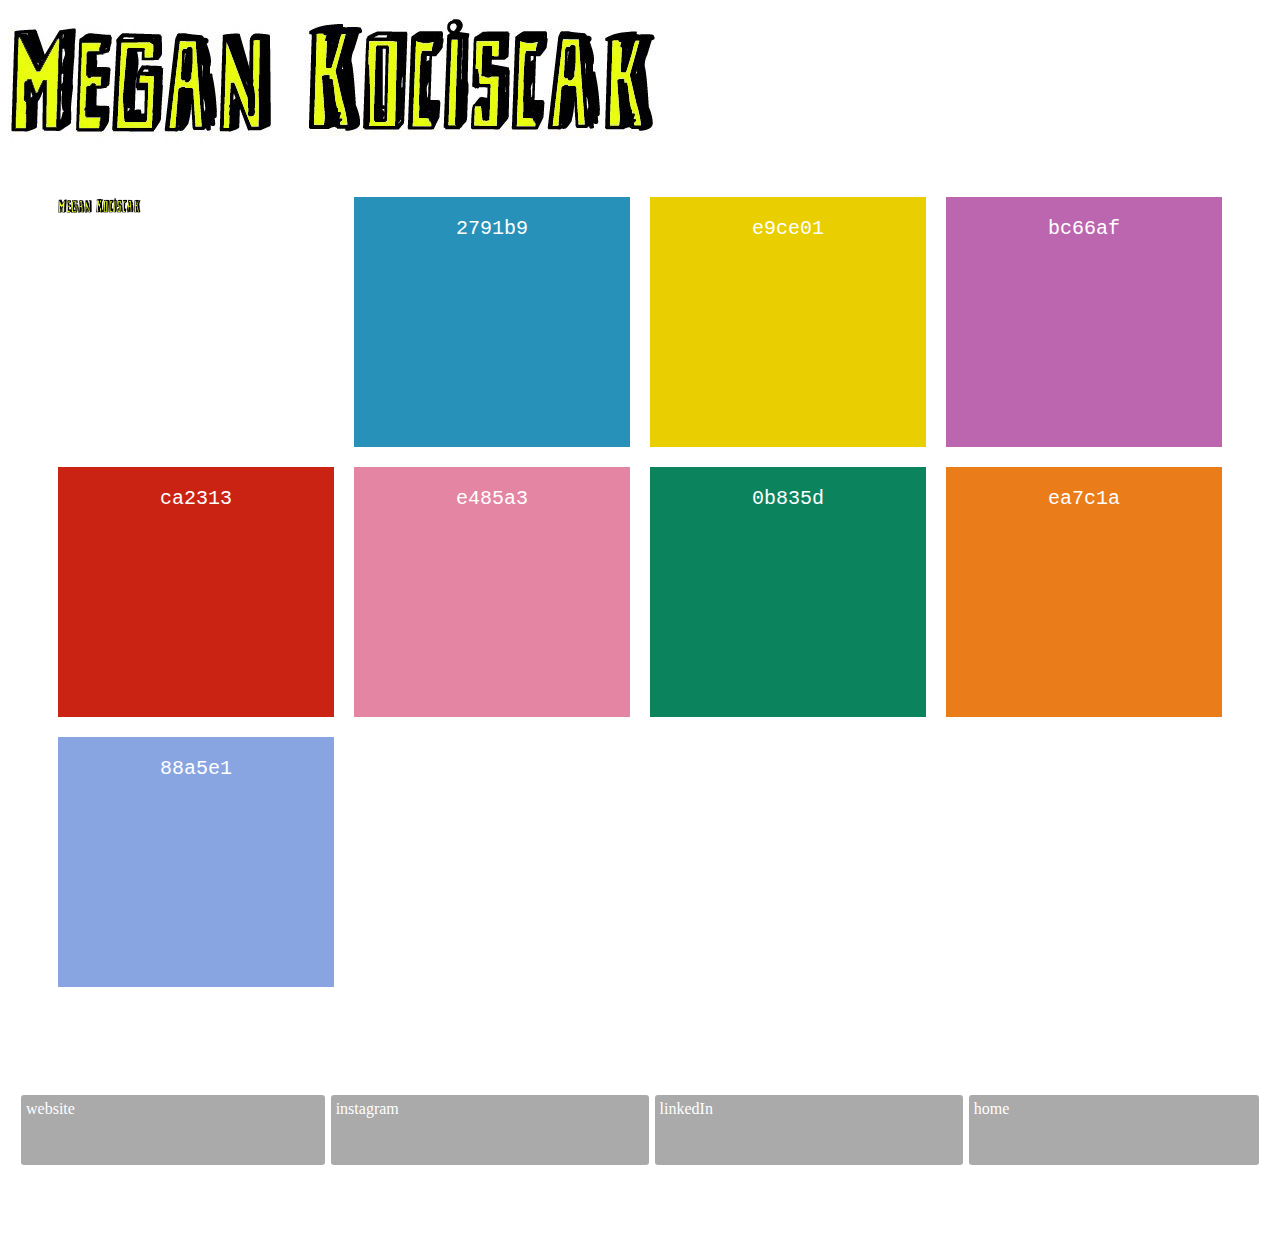
<file: index.html>
<!DOCTYPE html>
<html>
    <link rel= "stylesheet" href="styles.css">
    <link rel= "stylesheet" href="flexbox.css">
    
<head>
<title>Color Codes_Home</title>
</head>
<body>
    <div class="logo">
        <img src="images/logo2013.jpg">  
    </div> 

<!--
-->

    <div class="grid">   
        <div class="one"> 
            <img src="images/logo2013.jpg">
            <!--<a href="Cant_Keep_His_Mind_On_Nothin_Else.html"><p>5bc7ad</p></a>--></div> 
        
        <div class="two"> 
            <a href="Seven_Candy_Corns_and_One_Greedy_Spider.html"><p>2791b9</p></a></div>

        <div class="three"> 
            <a href="One_Day_Baby.html"><p>e9ce01</p></a></div>

        <div class="four">
            <a href="Almost_Better_Than_Finding.html"><p>bc66af</p></a></div>

        <div class="five"> 
            <a href="Stop_Signs_Start_Stuttering.html"><p>ca2313</p></a></div>
            
        <div class="six"> 
            <a href="My_Head_Is_Splitting.html"><p>e485a3</p></a></div>

        <div class="seven"> 
            <a href="Dandelion_Waves_of_Grainbelt.html"><p>0b835d</p></a></div>

        <div class="eight"> 
            <a href="Darlin_Your_Heads_Not_Right.html"><p>ea7c1a</p></a></div>

        <div class="nine"> 
            <a href="A_Pansy_Ass_Box_of_Whoop_Ass.html"><p>88a5e1</p></a></div>
        
    </div>

    <div class="container">
        
        <div class="item_1 item"><a href="https://megankociscak.com/">website</a></div>

        <div class="item_2 item"><a href="https://www.instagram.com/megankociscak/">instagram</a></div>

        <div class="item_3 item"><a href="https://www.linkedin.com/in/megan-kociscak-42932166/">linkedIn</a></div>
      
        <div class="item_4 item"><a href="index.html">home</a></div>
  </div>

</body>
</html>
</file>
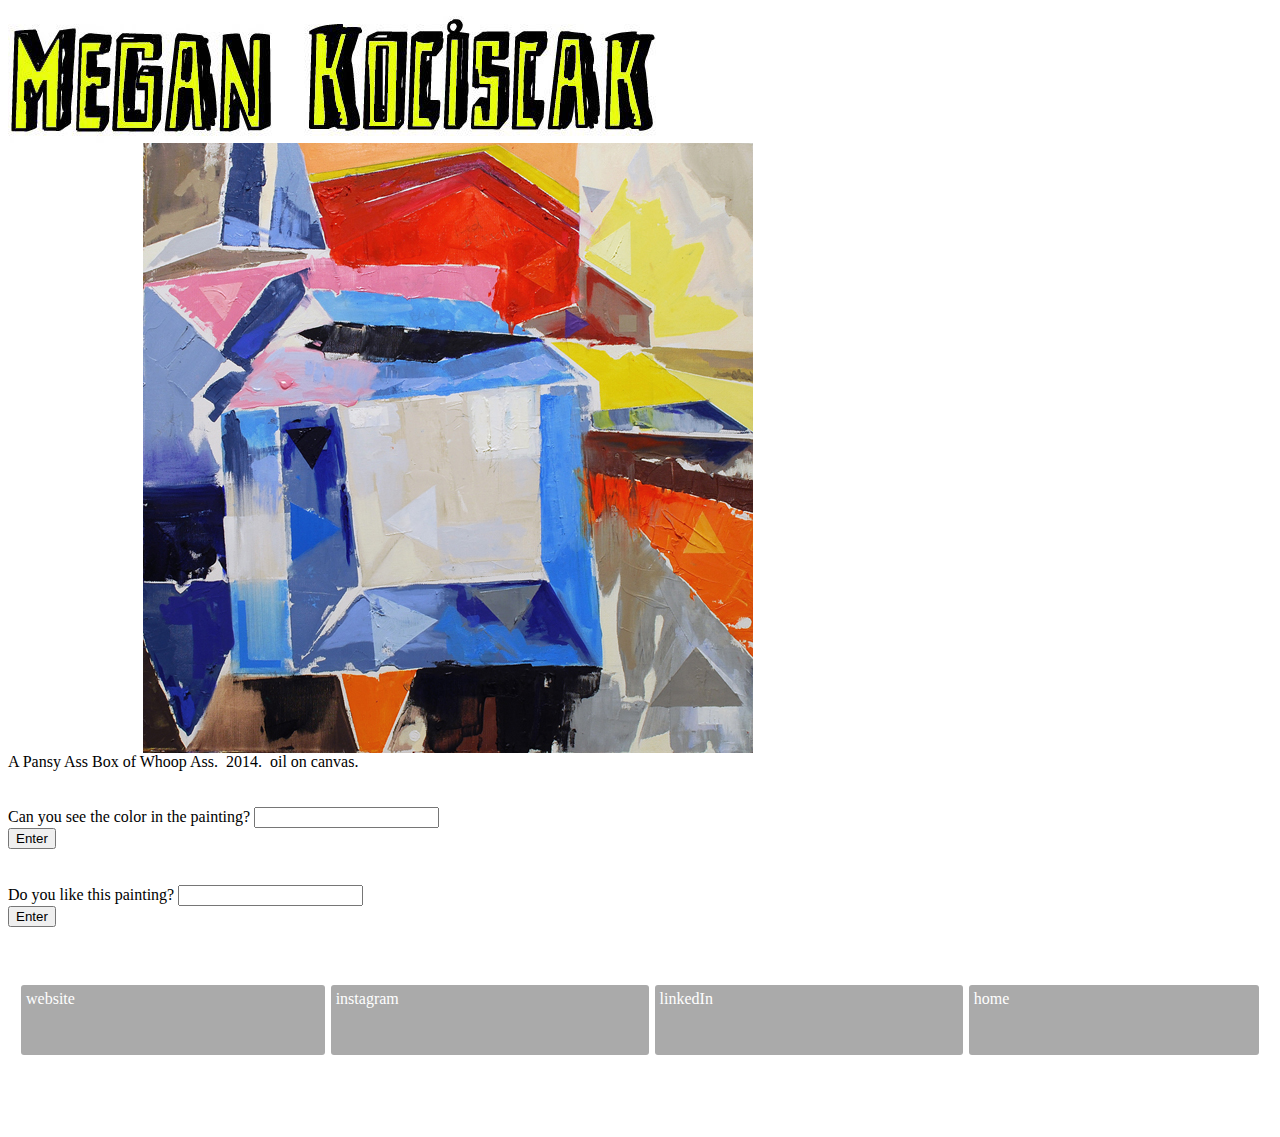
<file: A_Pansy_Ass_Box_of_Whoop_Ass.html>
<!DOCTYPE html PUBLIC>
<html>
    <meta charset="UTF-8">
	<meta http-equiv="X-UA-Compatible" content="IE=edge">
	<meta name="viewport" content="width=device-width, initial-scale=1.0">
    <link rel= "stylesheet" href="styles.css">
    <link rel= "stylesheet" href="flexbox.css">
    

<head>  
<title>A Pansy Ass Box of Whoop Ass</title>
</head>

<body>
    <div class="logo">
        <img src="images/logo2013.jpg">  
    </div> 
    
  
  <!--
-->

    <div class="painting">
        <img src="images/Pansy_Ass copy.jpg">
    </div>
  

    
    
    <div class="form">   
        A Pansy Ass Box of Whoop Ass.&nbsp;&nbsp;2014.&nbsp;&nbsp;oil on canvas.   <br>
        <br>
        <br>
        <form name="questions" onsubmit="return validateForms()">
        
            <label for="canyou">Can you see the color in the painting?</label>
            <input type="text" name="canyou" id="canyou">
        <br>
            <input type="submit" value="Enter" class="btn" id="btn">
        <br>
        <br>
        <br>
            <label for="doyou">Do you like this painting?</label>
            <input type="text" name="doyou" id="doyou">
    <br>
        <input type="submit" value="Enter" class="btn" id="btn">
    <br>
    
       </form>
    
    </div>



    <div class="container">
        
        <div class="item_1 item"><a href="https://megankociscak.com/">website</a></div>

        <div class="item_2 item"><a href="https://www.instagram.com/megankociscak/">instagram</a></div>

        <div class="item_3 item"><a href="https://www.linkedin.com/in/megan-kociscak-42932166/">linkedIn</a></div>
      
        <div class="item_4 item"><a href="index.html">home</a></div>
    </div>   

     
    <script src="script.js"></script> 
</body>
</html>
</file>
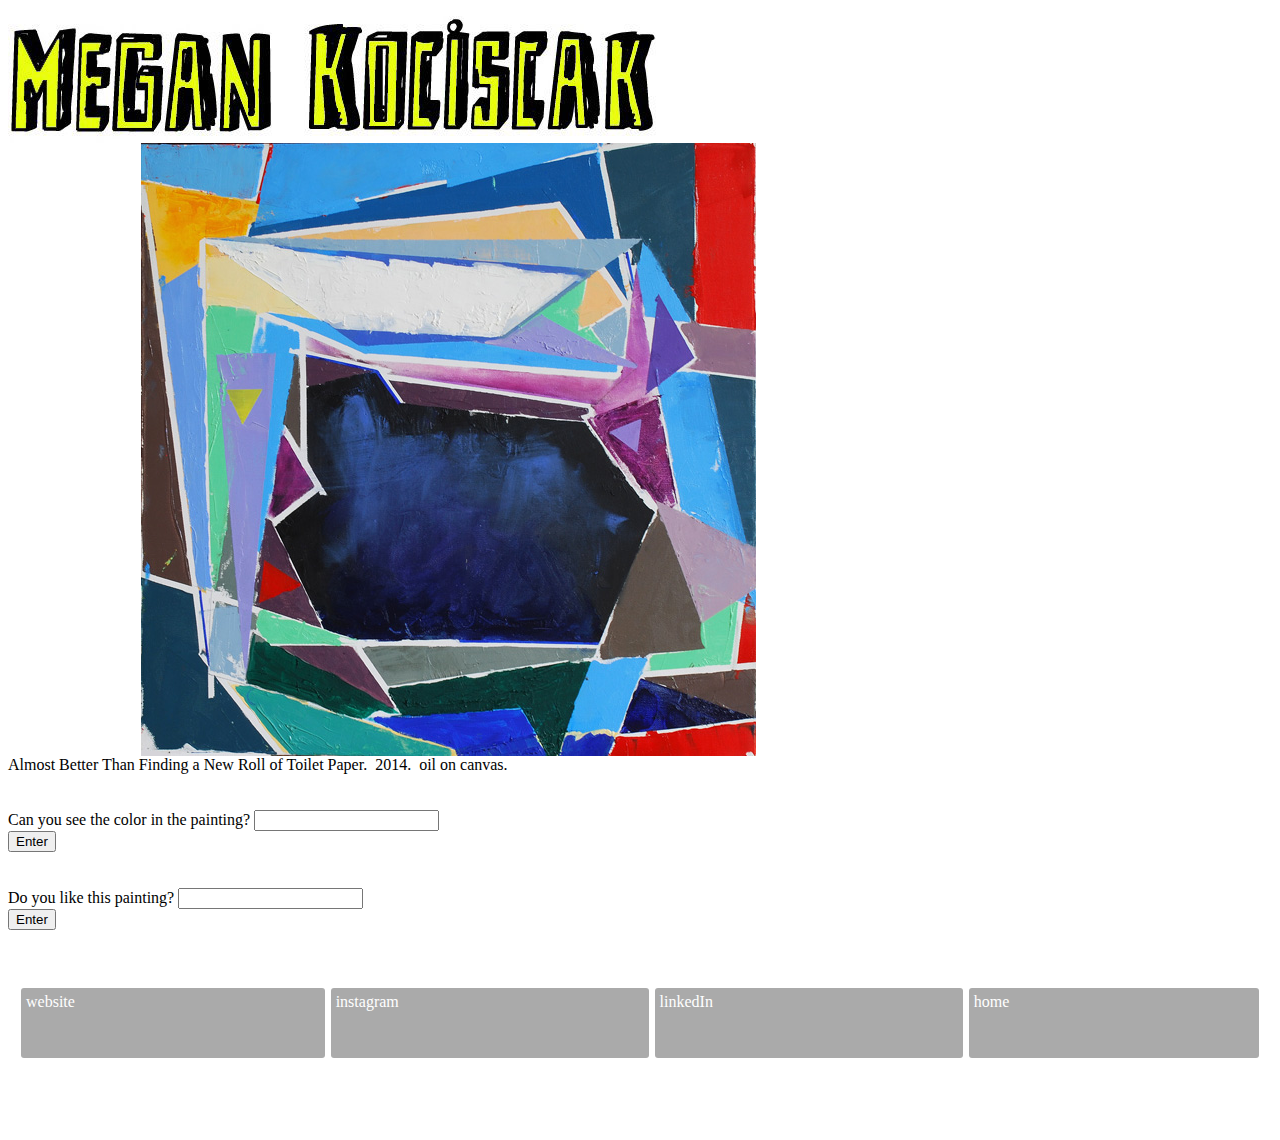
<file: Almost_Better_Than_Finding.html>
<!DOCTYPE html PUBLIC>
<html>
    <meta charset="UTF-8">
	<meta http-equiv="X-UA-Compatible" content="IE=edge">
	<meta name="viewport" content="width=device-width, initial-scale=1.0">
    <link rel= "stylesheet" href="styles.css">
    <link rel= "stylesheet" href="flexbox.css">
    

<head>  
<title>Almost Better Than Finding a New Roll of Toilet Paper</title>
</head>

<body>
    <div class="logo">
        <img src="images/logo2013.jpg">  
    </div> 
    
  
  <!--
-->

    <div class="painting">
        <img src="images/Almost copy.jpg">
    </div>
  

    
    
    <div class="form">   
        Almost Better Than Finding a New Roll of Toilet Paper.&nbsp;&nbsp;2014.&nbsp;&nbsp;oil on canvas.   <br>
        <br>
        <br>
        <form name="questions" onsubmit="return validateForms()">
        
            <label for="canyou">Can you see the color in the painting?</label>
            <input type="text" name="canyou" id="canyou">
        <br>
            <input type="submit" value="Enter" class="btn" id="btn">
        <br>
        <br>
        <br>
            <label for="doyou">Do you like this painting?</label>
            <input type="text" name="doyou" id="doyou">
    <br>
        <input type="submit" value="Enter" class="btn" id="btn">
    <br>
    
       </form>
    
    </div>



    <div class="container">
        
        <div class="item_1 item"><a href="https://megankociscak.com/">website</a></div>

        <div class="item_2 item"><a href="https://www.instagram.com/megankociscak/">instagram</a></div>

        <div class="item_3 item"><a href="https://www.linkedin.com/in/megan-kociscak-42932166/">linkedIn</a></div>
      
        <div class="item_4 item"><a href="index.html">home</a></div>
    </div>   

     
    <script src="script.js"></script> 
</body>
</html>
</file>
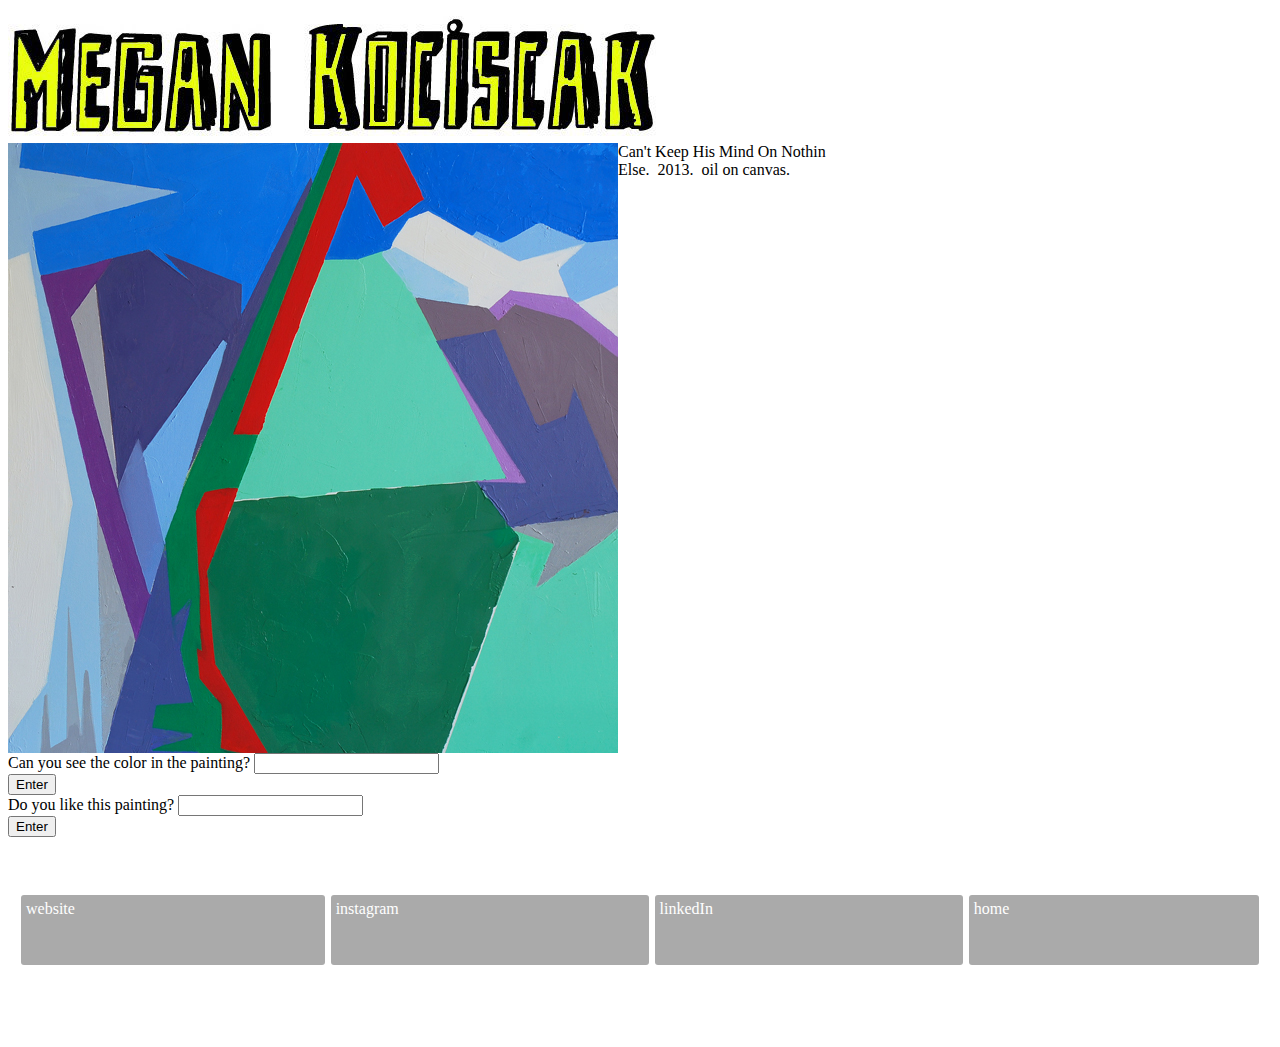
<file: Cant_Keep_His_Mind_On_Nothin_Else.html>
<!DOCTYPE html PUBLIC>
<html>
    <meta charset="UTF-8">
	<meta http-equiv="X-UA-Compatible" content="IE=edge">
	<meta name="viewport" content="width=device-width, initial-scale=1.0">
    <link rel= "stylesheet" href="styles.css">
    <link rel= "stylesheet" href="flexbox.css">
    

<head>  
<title>Cant_Keep_His_Mind_On_Nothin_Else</title>
</head>

<body>
    <div class="logo">
        <img src="images/logo2013.jpg">  
    </div> 
    
  
  <!--
-->

    <div class="painting">
        <img src="images/Cant.jpg">
        Can't Keep His Mind On Nothin Else.&nbsp;&nbsp;2013.&nbsp;&nbsp;oil on canvas.
    </div>
  

    
    
    <div class="form">   
            
       <form name="questions" onsubmit="return validateForms()">
        
            <label for="canyou">Can you see the color in the painting?</label>
            <input type="text" name="canyou" id="canyou">
        <br>
            <input type="submit" value="Enter" class="btn" id="btn">
        <br>
            <label for="doyou">Do you like this painting?</label>
            <input type="text" name="doyou" id="doyou">
    <br>
        <input type="submit" value="Enter" class="btn" id="btn">
    <br>
    
       </form>
    
    </div>



    <div class="container">
        
        <div class="item_1 item"><a href="https://megankociscak.com/">website</a></div>

        <div class="item_2 item"><a href="https://www.instagram.com/megankociscak/">instagram</a></div>

        <div class="item_3 item"><a href="https://www.linkedin.com/in/megan-kociscak-42932166/">linkedIn</a></div>
      
        <div class="item_4 item"><a href="index.html">home</a></div>
    </div>   

     
    <script src="script.js"></script> 
</body>
</html>
</file>
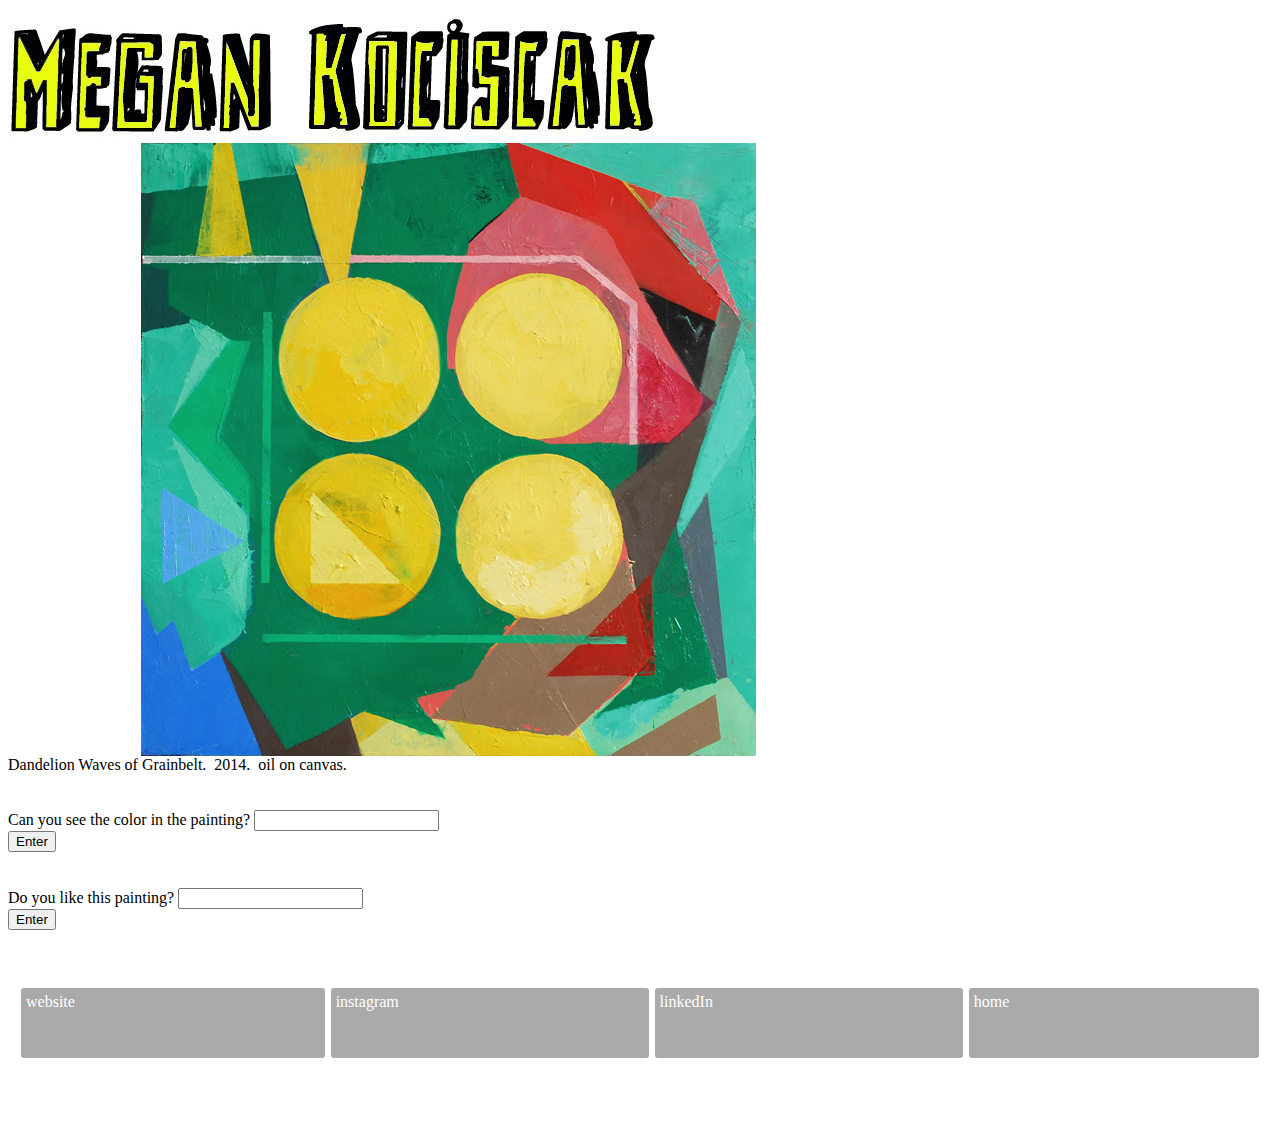
<file: Dandelion_Waves_of_Grainbelt.html>
<!DOCTYPE html PUBLIC>
<html>
    <meta charset="UTF-8">
	<meta http-equiv="X-UA-Compatible" content="IE=edge">
	<meta name="viewport" content="width=device-width, initial-scale=1.0">
    <link rel= "stylesheet" href="styles.css">
    <link rel= "stylesheet" href="flexbox.css">
    

<head>  
<title>Dandelion Waves of Grainbelt</title>
</head>

<body>
    <div class="logo">
        <img src="images/logo2013.jpg">  
    </div> 
    
  
  <!--
-->

    <div class="painting">
        <img src="images/Dandelion copy.jpg">
    </div>
  

    
    
    <div class="form">   
        Dandelion Waves of Grainbelt.&nbsp;&nbsp;2014.&nbsp;&nbsp;oil on canvas.   <br>
        <br>
        <br>
        <form name="questions" onsubmit="return validateForms()">
        
            <label for="canyou">Can you see the color in the painting?</label>
            <input type="text" name="canyou" id="canyou">
        <br>
            <input type="submit" value="Enter" class="btn" id="btn">
        <br>
        <br>
        <br>
            <label for="doyou">Do you like this painting?</label>
            <input type="text" name="doyou" id="doyou">
    <br>
        <input type="submit" value="Enter" class="btn" id="btn">
    <br>
    
       </form>
    
    </div>



    <div class="container">
        
        <div class="item_1 item"><a href="https://megankociscak.com/">website</a></div>

        <div class="item_2 item"><a href="https://www.instagram.com/megankociscak/">instagram</a></div>

        <div class="item_3 item"><a href="https://www.linkedin.com/in/megan-kociscak-42932166/">linkedIn</a></div>
      
        <div class="item_4 item"><a href="index.html">home</a></div>
    </div>   

     
    <script src="script.js"></script> 
</body>
</html>
</file>
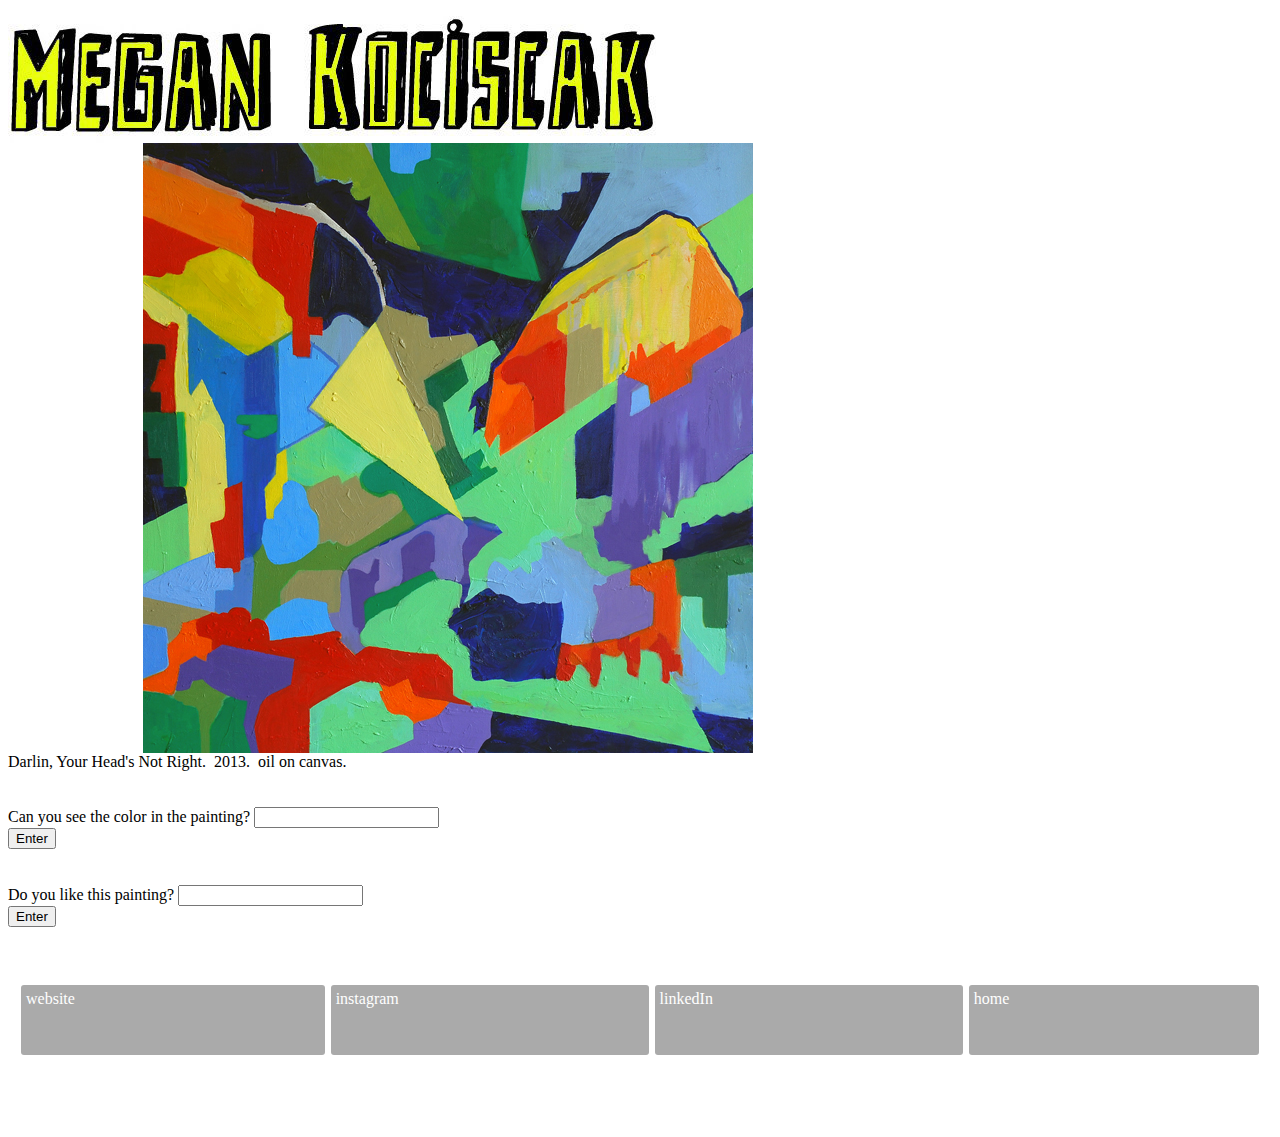
<file: Darlin_Your_Heads_Not_Right.html>
<!DOCTYPE html PUBLIC>
<html>
    <meta charset="UTF-8">
	<meta http-equiv="X-UA-Compatible" content="IE=edge">
	<meta name="viewport" content="width=device-width, initial-scale=1.0">
    <link rel= "stylesheet" href="styles.css">
    <link rel= "stylesheet" href="flexbox.css">
    

<head>  
<title>Darlin, Your Head's Not Right</title>
</head>

<body>
    <div class="logo">
        <img src="images/logo2013.jpg">  
    </div> 
    
  
  <!--
-->

    <div class="painting">
        <img src="images/Darlin copy.jpg">
    </div>
  

    
    
    <div class="form">   
        Darlin, Your Head's Not Right.&nbsp;&nbsp;2013.&nbsp;&nbsp;oil on canvas.   <br>
        <br>
        <br>
        <form name="questions" onsubmit="return validateForms()">
        
            <label for="canyou">Can you see the color in the painting?</label>
            <input type="text" name="canyou" id="canyou">
        <br>
            <input type="submit" value="Enter" class="btn" id="btn">
        <br>
        <br>
        <br>
            <label for="doyou">Do you like this painting?</label>
            <input type="text" name="doyou" id="doyou">
    <br>
        <input type="submit" value="Enter" class="btn" id="btn">
    <br>
    
       </form>
    
    </div>



    <div class="container">
        
        <div class="item_1 item"><a href="https://megankociscak.com/">website</a></div>

        <div class="item_2 item"><a href="https://www.instagram.com/megankociscak/">instagram</a></div>

        <div class="item_3 item"><a href="https://www.linkedin.com/in/megan-kociscak-42932166/">linkedIn</a></div>
      
        <div class="item_4 item"><a href="index.html">home</a></div>
    </div>   

     
    <script src="script.js"></script> 
</body>
</html>
</file>
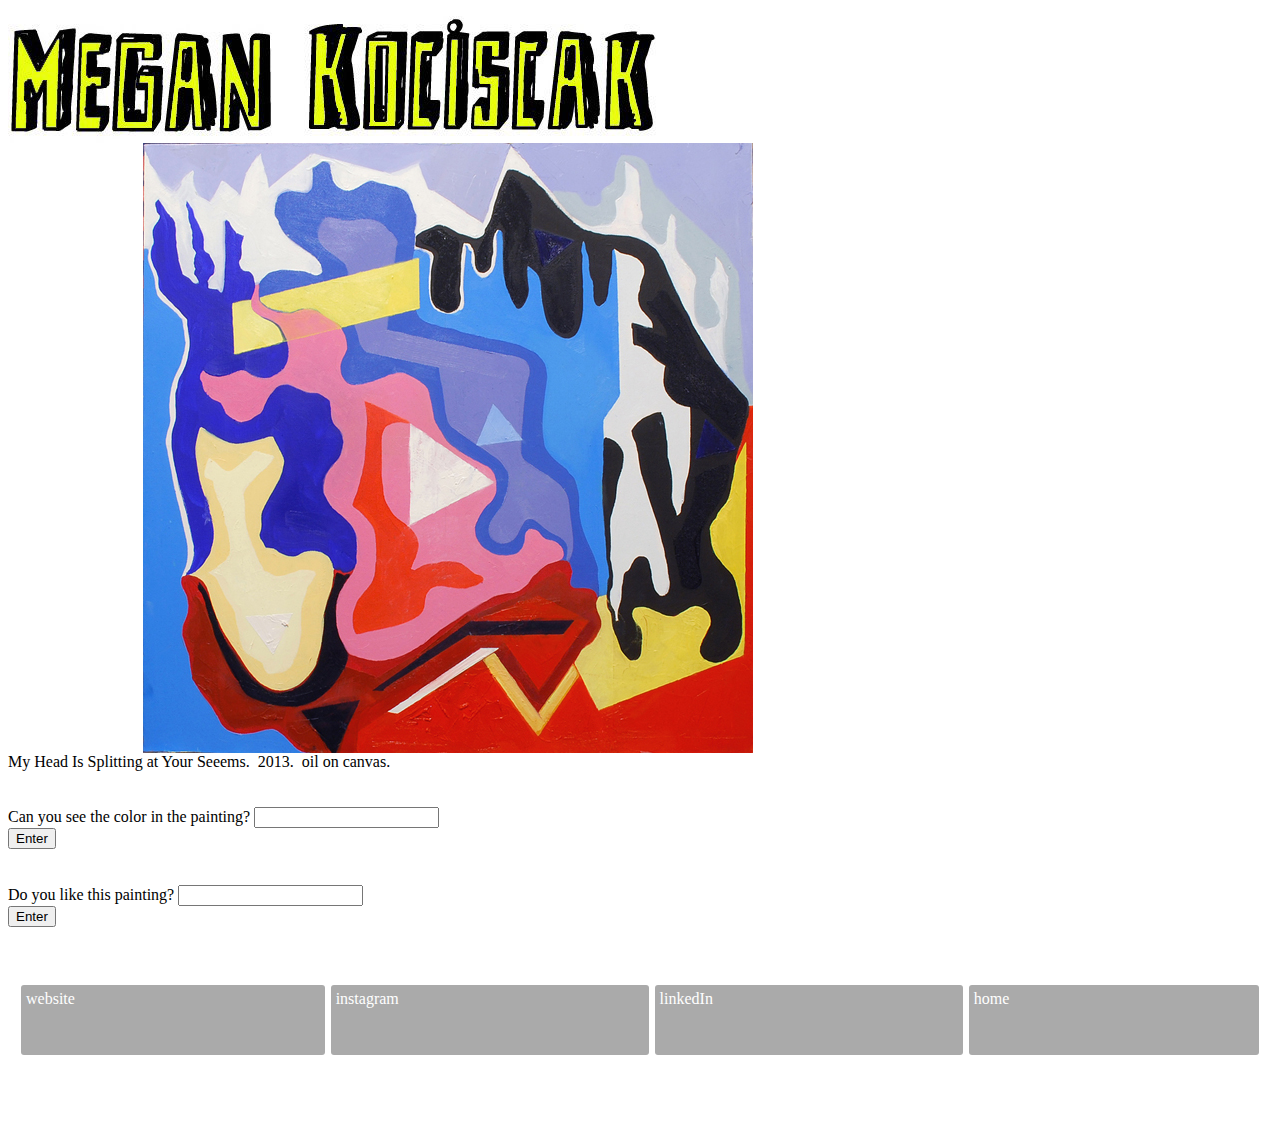
<file: My_Head_Is_Splitting.html>
<!DOCTYPE html PUBLIC>
<html>
    <meta charset="UTF-8">
	<meta http-equiv="X-UA-Compatible" content="IE=edge">
	<meta name="viewport" content="width=device-width, initial-scale=1.0">
    <link rel= "stylesheet" href="styles.css">
    <link rel= "stylesheet" href="flexbox.css">
    

<head>  
<title>My Head Is Splitting at Your Seeems</title>
</head>

<body>
    <div class="logo">
        <img src="images/logo2013.jpg">  
    </div> 
    
  
  <!--
-->

    <div class="painting">
        <img src="images/My_Head copy.jpg">
    </div>
  

    
    
    <div class="form">   
        My Head Is Splitting at Your Seeems.&nbsp;&nbsp;2013.&nbsp;&nbsp;oil on canvas.   <br>
        <br>
        <br>
        <form name="questions" onsubmit="return validateForms()">
        
            <label for="canyou">Can you see the color in the painting?</label>
            <input type="text" name="canyou" id="canyou">
        <br>
            <input type="submit" value="Enter" class="btn" id="btn">
        <br>
        <br>
        <br>
            <label for="doyou">Do you like this painting?</label>
            <input type="text" name="doyou" id="doyou">
    <br>
        <input type="submit" value="Enter" class="btn" id="btn">
    <br>
    
       </form>
    
    </div>



    <div class="container">
        
        <div class="item_1 item"><a href="https://megankociscak.com/">website</a></div>

        <div class="item_2 item"><a href="https://www.instagram.com/megankociscak/">instagram</a></div>

        <div class="item_3 item"><a href="https://www.linkedin.com/in/megan-kociscak-42932166/">linkedIn</a></div>
      
        <div class="item_4 item"><a href="index.html">home</a></div>
    </div>   

     
    <script src="script.js"></script> 
</body>
</html>
</file>
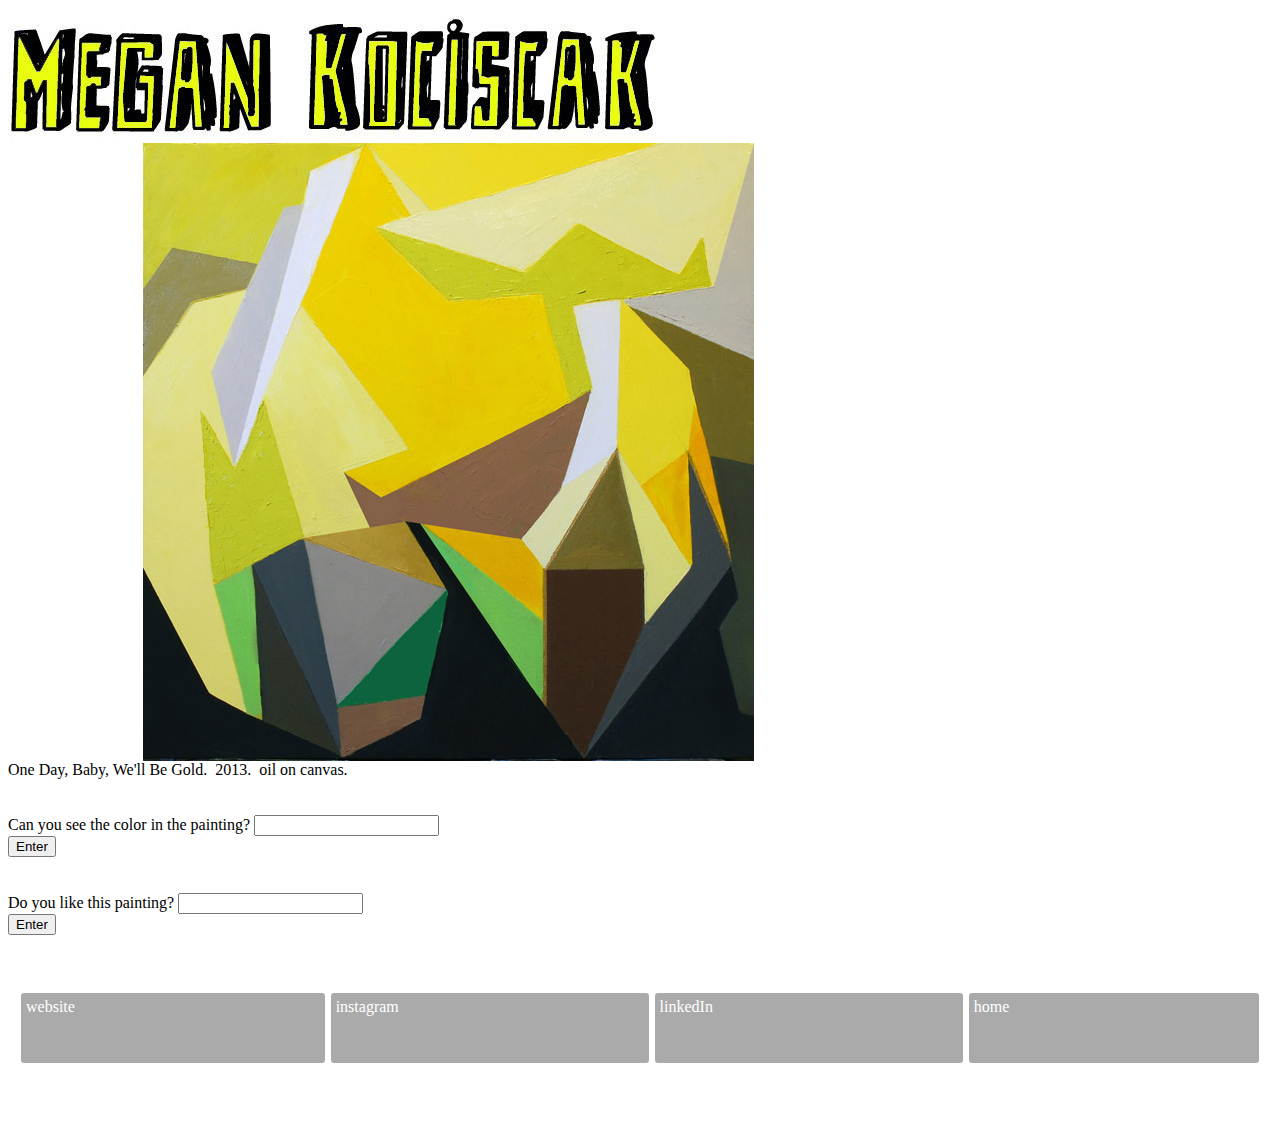
<file: One_Day_Baby.html>
<!DOCTYPE html PUBLIC>
<html>
    <meta charset="UTF-8">
	<meta http-equiv="X-UA-Compatible" content="IE=edge">
	<meta name="viewport" content="width=device-width, initial-scale=1.0">
    <link rel= "stylesheet" href="styles.css">
    <link rel= "stylesheet" href="flexbox.css">
    

<head>  
<title>One Day, Baby, We'll Be Gold</title>
</head>

<body>
    <div class="logo">
        <img src="images/logo2013.jpg">  
    </div> 
    
  
  <!--
-->

    <div class="painting">
        <img src="images/oneday copy.jpg">
    </div>
  

    
    
    <div class="form">   
        One Day, Baby, We'll Be Gold.&nbsp;&nbsp;2013.&nbsp;&nbsp;oil on canvas.   <br>
        <br>
        <br>
        <form name="questions" onsubmit="return validateForms()">
        
            <label for="canyou">Can you see the color in the painting?</label>
            <input type="text" name="canyou" id="canyou">
        <br>
            <input type="submit" value="Enter" class="btn" id="btn">
        <br>
        <br>
        <br>
            <label for="doyou">Do you like this painting?</label>
            <input type="text" name="doyou" id="doyou">
    <br>
        <input type="submit" value="Enter" class="btn" id="btn">
    <br>
    
       </form>
    
    </div>



    <div class="container">
        
        <div class="item_1 item"><a href="https://megankociscak.com/">website</a></div>

        <div class="item_2 item"><a href="https://www.instagram.com/megankociscak/">instagram</a></div>

        <div class="item_3 item"><a href="https://www.linkedin.com/in/megan-kociscak-42932166/">linkedIn</a></div>
      
        <div class="item_4 item"><a href="index.html">home</a></div>
    </div>   

     
    <script src="script.js"></script> 
</body>
</html>
</file>
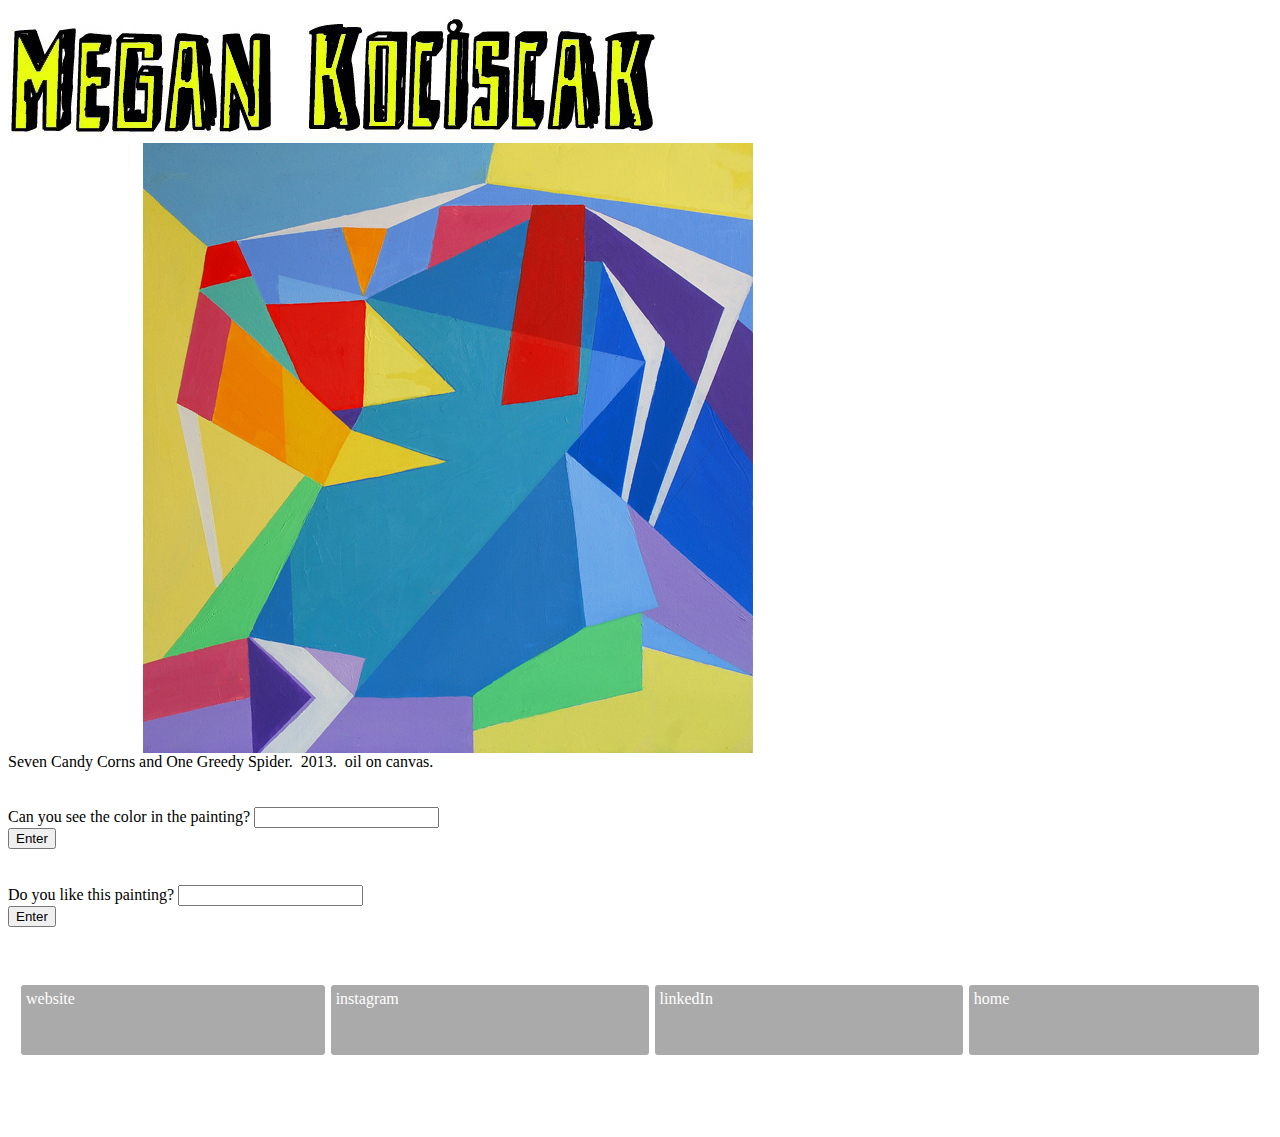
<file: Seven_Candy_Corns_and_One_Greedy_Spider.html>
<!DOCTYPE html PUBLIC>
<html>
    <meta charset="UTF-8">
	<meta http-equiv="X-UA-Compatible" content="IE=edge">
	<meta name="viewport" content="width=device-width, initial-scale=1.0">
    <link rel= "stylesheet" href="styles.css">
    <link rel= "stylesheet" href="flexbox.css">
    

<head>  
<title>Seven Candy Corns and One Greedy Spider</title>
</head>

<body>
    <div class="logo">
        <img src="images/logo2013.jpg">  
    </div> 
    
  
  <!--
-->

    <div class="painting">
        <img src="images/Seven copy.jpg">
    </div>
  

    
    
    <div class="form">   
        Seven Candy Corns and One Greedy Spider.&nbsp;&nbsp;2013.&nbsp;&nbsp;oil on canvas.   <br>
        <br>
        <br>
        <form name="questions" onsubmit="return validateForms()">
        
            <label for="canyou">Can you see the color in the painting?</label>
            <input type="text" name="canyou" id="canyou">
        <br>
            <input type="submit" value="Enter" class="btn" id="btn">
        <br>
        <br>
        <br>
            <label for="doyou">Do you like this painting?</label>
            <input type="text" name="doyou" id="doyou">
    <br>
        <input type="submit" value="Enter" class="btn" id="btn">
    <br>
    
       </form>
    
    </div>



    <div class="container">
        
        <div class="item_1 item"><a href="https://megankociscak.com/">website</a></div>

        <div class="item_2 item"><a href="https://www.instagram.com/megankociscak/">instagram</a></div>

        <div class="item_3 item"><a href="https://www.linkedin.com/in/megan-kociscak-42932166/">linkedIn</a></div>
      
        <div class="item_4 item"><a href="index.html">home</a></div>
    </div>   

     
    <script src="script.js"></script> 
</body>
</html>
</file>
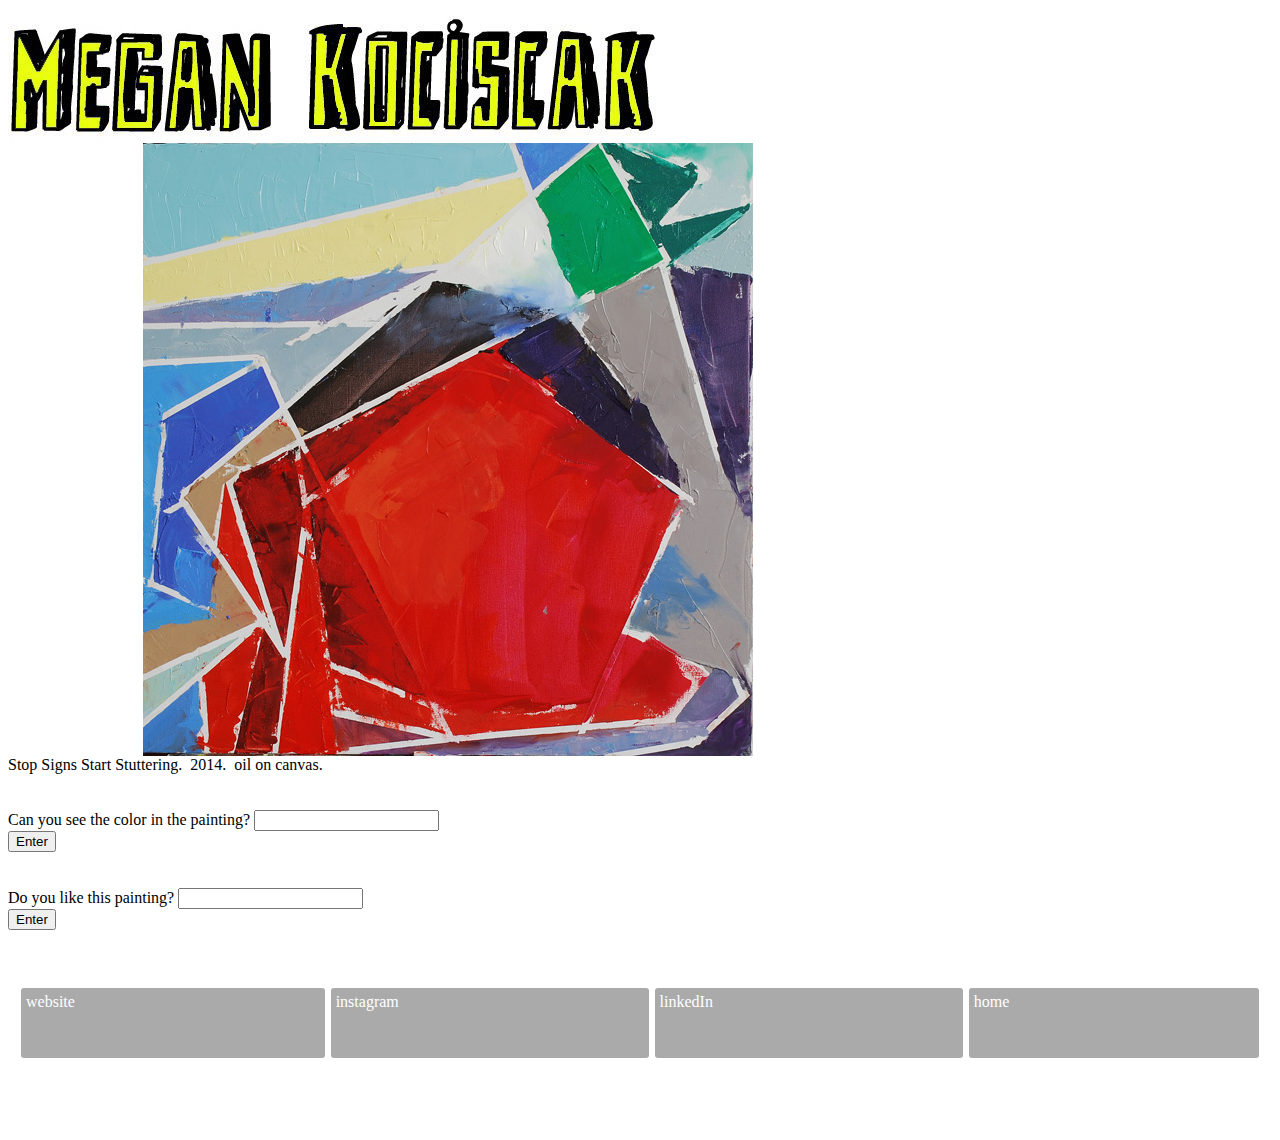
<file: Stop_Signs_Start_Stuttering.html>
<!DOCTYPE html PUBLIC>
<html>
    <meta charset="UTF-8">
	<meta http-equiv="X-UA-Compatible" content="IE=edge">
	<meta name="viewport" content="width=device-width, initial-scale=1.0">
    <link rel= "stylesheet" href="styles.css">
    <link rel= "stylesheet" href="flexbox.css">
    

<head>  
<title>Stop Signs Start Stuttering</title>
</head>

<body>
    <div class="logo">
        <img src="images/logo2013.jpg">  
    </div> 
    
  
  <!--
-->

    <div class="painting">
        <img src="images/Stop copy.jpg">
    </div>
  

    
    
    <div class="form">   
        Stop Signs Start Stuttering.&nbsp;&nbsp;2014.&nbsp;&nbsp;oil on canvas.   <br>
        <br>
        <br>
        <form name="questions" onsubmit="return validateForms()">
        
            <label for="canyou">Can you see the color in the painting?</label>
            <input type="text" name="canyou" id="canyou">
        <br>
            <input type="submit" value="Enter" class="btn" id="btn">
        <br>
        <br>
        <br>
            <label for="doyou">Do you like this painting?</label>
            <input type="text" name="doyou" id="doyou">
    <br>
        <input type="submit" value="Enter" class="btn" id="btn">
    <br>
    
       </form>
    
    </div>



    <div class="container">
        
        <div class="item_1 item"><a href="https://megankociscak.com/">website</a></div>

        <div class="item_2 item"><a href="https://www.instagram.com/megankociscak/">instagram</a></div>

        <div class="item_3 item"><a href="https://www.linkedin.com/in/megan-kociscak-42932166/">linkedIn</a></div>
      
        <div class="item_4 item"><a href="index.html">home</a></div>
    </div>   

     
    <script src="script.js"></script> 
</body>
</html>
</file>
<file: styles.css>
body {
    background-color: white;
  }
  
  p {
    font-family: 'Courier New', Courier, monospace;
    font-size: 20px;
    text-align: center;
  }
  p:link {
    color: white;
  }
  
  p:visited {
    color: #020000;
  }

  p:hover {
    font-size: 40px;

  }
  .header {
    max-width: 880px;
    height: 30px;
    background-color: white;
    padding: 50px;
  }

  /* -----main links-------*/
  a {
    text-decoration: none;
    
  }
  
  a:link {
    color: white;
  }
  
  a:visited {
    color: #020000;
  }
  
  a:hover {
    font-size: 50px;
      }

/* -----navigation-------*/  
  .grid {
    display: grid;
    grid-template-columns: repeat(3, 1fr);
    grid-column-gap: 20px;
    grid-row-gap: 20px;
    grid-auto-rows: 150px;
    background-color:white;
    padding: 50px 50px 50px 50px;
  }

  .one img{
    background-color:#5bc7ad;
    display: block;
    width: 30%;

  }
  .two {
    background-color:#2791b9;
  }
  .three {
    background-color:#e9ce01;
  }
  .four {
    background-color: #bc66af ;
  }
  .five {
    background-color:#ca2313;
  }
  .six {
    background-color:#e485a3 ;
  }
  .seven {
    background-color:#0b835d;
  }
  .eight {
    background-color:#ea7c1a ;
  }
  .nine {
    background-color:#88a5e1;
  }


      
/* -----logo  

  img {
    transition:transform .5s;
  }
  
  img:hover {
    transform: rotate(1turn);
  }
-------*/ 
.painting {}

  /* -----media queries-------*/
  
      @media only screen and (min-width: 769px){
      .grid {
        display: grid;
        grid-template-columns: repeat(4, 1fr);
        grid-column-gap: 20px;
        grid-row-gap: 20px;
        grid-auto-rows: 250px;
        background-color:white;
        padding: 50px 50px 50px 50px;}
      }

      @media only screen and (min-width: 1282px){
        .grid {
          max-width: 1900px;
          display: grid;
          grid-template-columns: repeat(5, 1fr);
          grid-column-gap: 20px;
          grid-row-gap: 20px;
          grid-auto-rows: 250px;
          background-color:white;
          padding: 50px 50px 50px 50px;}
      }
</file>
<file: flexbox.css>
.container {
    display: flex;
    flex-direction: column;
    height:100px;
    padding: 10px;
    background: white;
    margin: 45px auto;
    
}

.item {
    flex-grow:1;
    height:20px;
    padding:5px;
    margin: 3px;
    background: rgb(170, 170, 170);
    border-radius: 3px;
}

/* -----pages------- */
.painting {
    max-width: 880px;
    display: flex;
    justify-content: center;
    position: relative;
  }

  .child {
  position: absolute;
  top: 50px;
  left: 20%;
  }



@media only screen and (min-width: 769px){
    .container {
        align-content: left;
        display: flex;
        flex-direction: row;
        height:100px;
        padding: 10px;
        background: white;
        margin: 45px auto;}
    
    
    .item {
        height:60px;
        flex-grow: 1;
        padding:5px;
        margin: 3px;
        color: white;
        background: rgb(170, 170, 170);
        border-radius: 3px;}
    }
</file>
